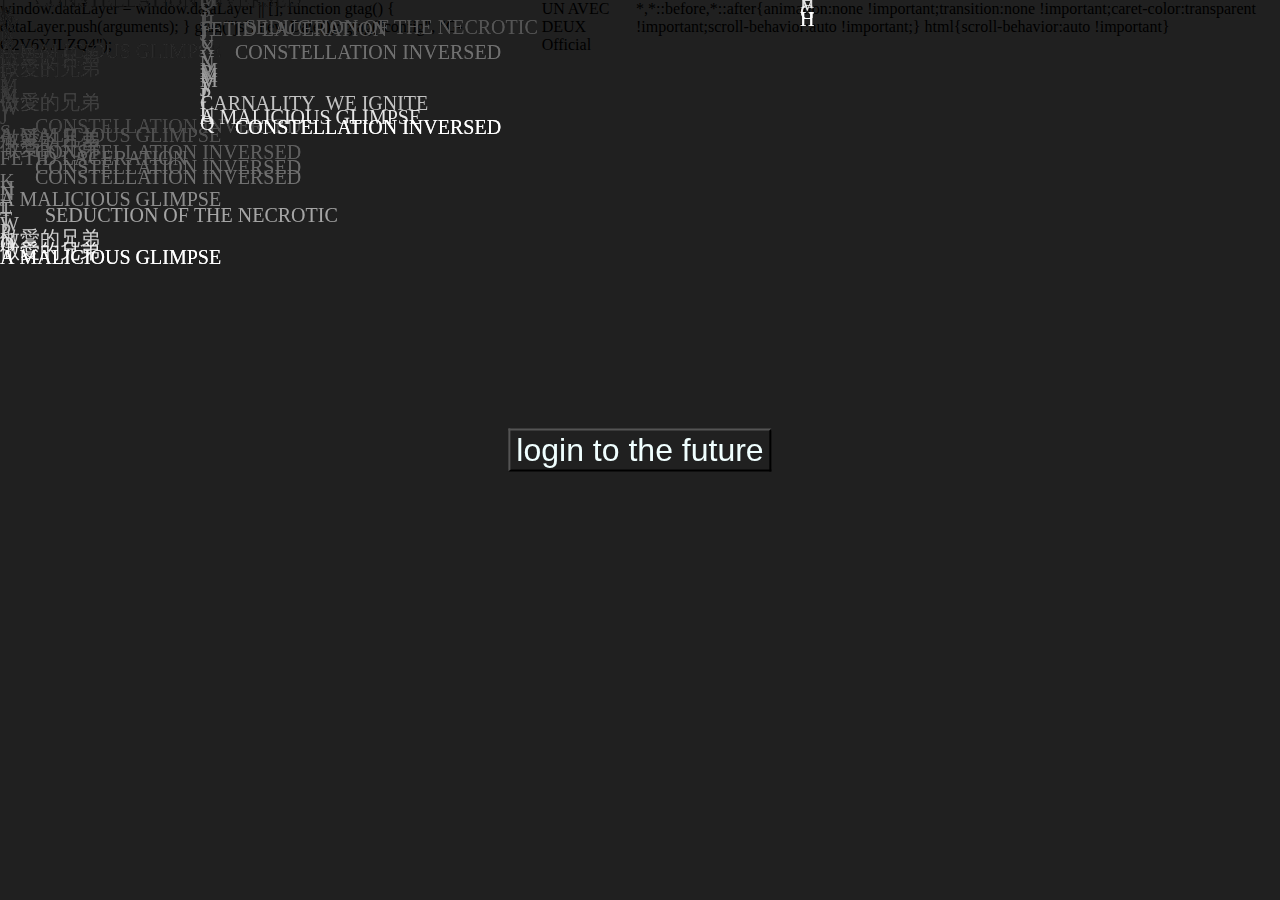
<file: index.html>
<html>
  <head>
    <!-- Global site tag (gtag.js) - Google Analytics -->
    <script
      async
      src="https://www.googletagmanager.com/gtag/js?id=G-G2V6YJLZQ4"
    ></script>
    <script>
      window.dataLayer = window.dataLayer || [];
      function gtag() {
        dataLayer.push(arguments);
      }
      gtag("js", new Date());

      gtag("config", "G-G2V6YJLZQ4");
    </script>

    <title>UN AVEC DEUX Official</title>
    <link rel="Shortcut Icon" type="image/x-icon" href="" />
    <link rel="stylesheet" href="./entry.css" />
  </head>
  <body>
    <canvas id="canvas">Canvas is not supported in your browser.</canvas>
    <input type="button" class="btn1" width:200px; height: 200px;
    onclick="javascript:location.href='./main.html'" style="z-index: 5;
    position: absolute; top: 50%" value="login to the future" />
    <canvas id="canvas2">Canvas is not supported in your browser.</canvas>

    <script src="./entry.js"></script>

    <script
      async
      src="https://pagead2.googlesyndication.com/pagead/js/adsbygoogle.js?client=ca-pub-9474426261656845"
      crossorigin="anonymous"
    ></script>
  </body>
</html>
</file>
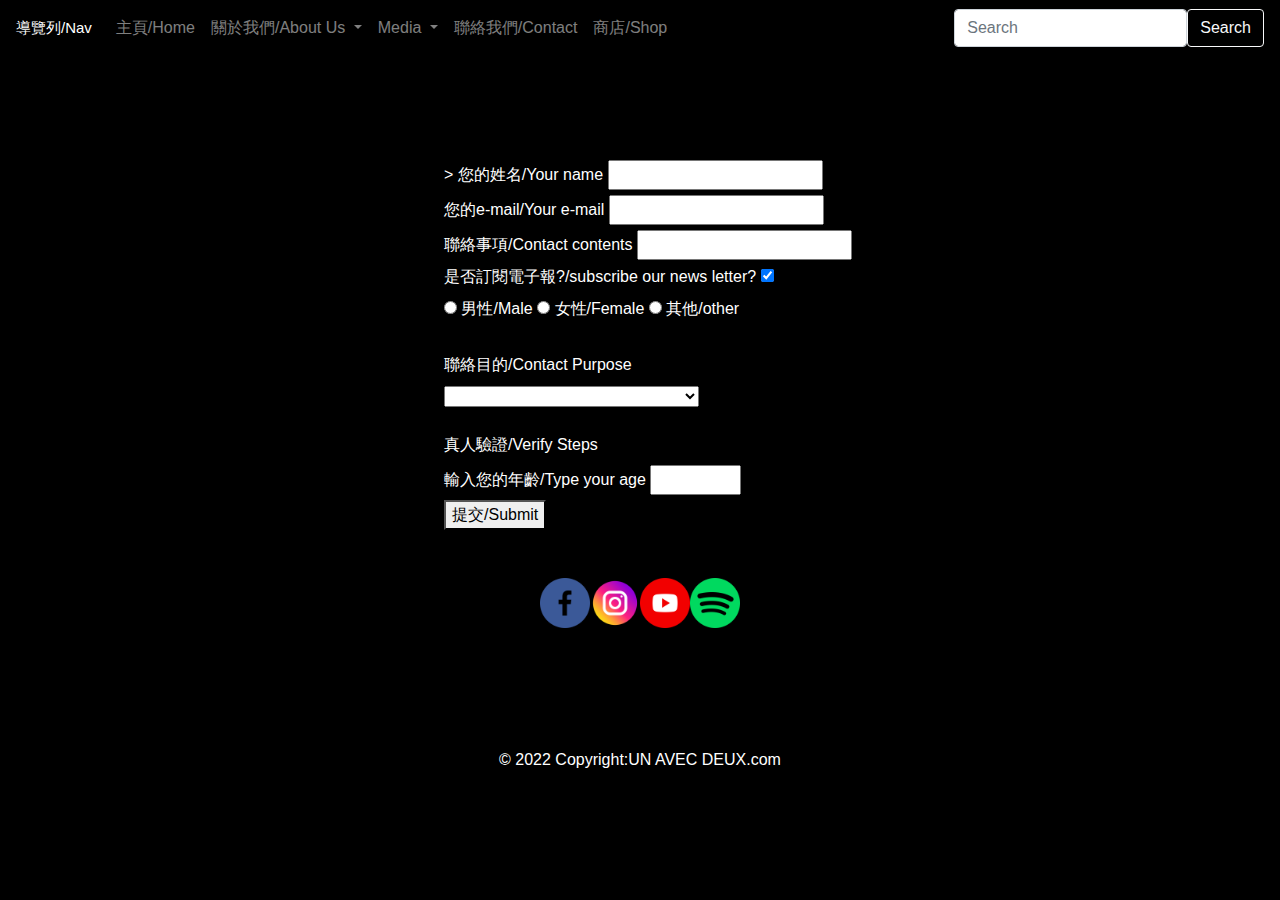
<file: contactus.html>
<!DOCTYPE html>
<html lang="en">
  <head>
    <meta charset="UTF-8" />
    <meta http-equiv="X-UA-Compatible" content="IE=edge" />
    <meta name="viewport" content="width=device-width, initial-scale=1.0" />
    <title>Document</title>

    <link rel="stylesheet" href="./bootstrap.min.css" />
   
    <script src="https://ajax.googleapis.com/ajax/libs/jquery/3.5.1/jquery.min.js"></script>
    <script src="https://cdnjs.cloudflare.com/ajax/libs/popper.js/1.16.0/umd/popper.min.js"></script>
    <script src="https://maxcdn.bootstrapcdn.com/bootstrap/4.5.2/js/bootstrap.min.js"></script>
  </head>
<body>
  <div>
    <nav class="navbar navbar-expand-lg navbar-dark fixed-top">
      <a class="navbar-brand" style="color: white; font-size: 15px"
        >導覽列/Nav</a
      >
      <button
        class="navbar-toggler"
        type="button"
        data-toggle="collapse"
        data-target="#navbarSupportedContent"
        aria-controls="navbarSupportedContent"
        aria-expanded="false"
        aria-label="Toggle navigation"
      >
        <span class="navbar-toggler-icon"></span>
      </button>

      <div class="collapse navbar-collapse" id="navbarSupportedContent">
        <ul class="navbar-nav mr-auto">
          <li class="nav-item">
            <a class="nav-link" href="./main.html">主頁/Home </a>
          </li>

          <li class="nav-item dropdown">
            <a
              class="nav-link dropdown-toggle"
              href="#"
              id="navbarDropdown"
              role="button"
              data-toggle="dropdown"
            >
              關於我們/About Us
            </a>
            <ul class="dropdown-menu">
              <li>
                <a class="dropdown-item" href="./shows.html">演出經歷/Performences</a>
              </li>
              <li>
                <a class="dropdown-item" href="#">簡介/Bios</a>
              </li>
            </ul>
          </li>

          <li class="nav-item dropdown">
            <a
              class="nav-link dropdown-toggle"
              href="#"
              id="navbarDropdown"
              role="button"
              data-toggle="dropdown"
              class="nav-item active"
            >
              Media
            </a>
            <ul class="dropdown-menu">
              <li>
                <a class="dropdown-item" href="./music.html" class="nav-item active"
                  >Music</a
                >
              </li>
              <li>
                <a class="dropdown-item" href="https://www.instagram.com/unavecdeux_taiwan/">Instagram</a>
              </li>

              <li>
                <a class="dropdown-item" href="https://streetvoice.com/UAD_Chen/">StreetVoice</a>
              </li>

              <li>
                <a class="dropdown-item" href="https://www.youtube.com/c/UNAVECDEUXOfficial">Youtube</a>
              </li>

              <li>
                <a class="dropdown-item" href="https://www.oursong.com/@unavecdeux">NFT</a>
              </li>
            </ul>
          </li>

          <li class="nav-item">
            <a class="nav-link" href="#">聯絡我們/Contact</a>
          </li>

          <li class="nav-item">
            <a class="nav-link" href="https://unavecdeuxofficial.easy.co/">商店/Shop</a>
          </li>
        </ul>

        <form class="form-inline">
          <input
            class="form-control"
            type="search"
            placeholder="Search"
            aria-label="Search"
          />
          <button class="btn btn-outline-light" type="submit">Search</button>
        </form>
      </div>
    </nav>
    
    




<div class="contactform1">
        <form action="https://formsubmit.co/unavecdeux@gmail.com" method="POST">>
            <label for="myname">您的姓名/Your name</label>
            <input minlength="2" maxlength="20" id="myname" type="text" name="UserNameInput" required>
           
           <br> 
           
            <label for="youremail">您的e-mail/Your e-mail</label>
            <input id="youremail" type="email" name="UserEmailInput" required>
           
           <br>
           
           <label for="yourcontent">聯絡事項/Contact contents</label>
            <input id="yourcontent" type="text" name="ContactContents" required minlength="30" maxlength="200">
           
           <br> 
           
           <label for="yournews">是否訂閱電子報?/subscribe our news letter?</label>
            <input id="yournews" type="checkbox" name="NewsLetterSubscribe" value="newspaper" checked required>
           
           <br>
           
            <input id="gender" type="radio" name="gender" value="male"  required>
           <label for="gender">男性/Male</label>
           
            <input id="gender" type="radio" name="gender" value="female"  required>
           <label for="gender">女性/Female</label>
           
            <input id="gender" type="radio" name="gender" value="other" required >
           <label for="gender">其他/other</label>
           
           
           <br> 
           <br> 
           <label for"purpose">聯絡目的/Contact Purpose</label><br> 
           <select name="ContactPurpose" id='purpose' required>
           <option value="op0"></option>
            <option value="表演邀約">表演邀約/Show offers</option>
            <option value="廠牌合作">廠牌合作/Product offers</option>
            <option value="粉絲聯繫">粉絲聯繫/Fans</option>
            <option value="場館聯繫">場館聯繫/Live house or Festivals</option>
            <option value="其他">其他/Others<option>
           </select>

           
           <br> 
           <br> 
           
           <label for="">真人驗證/Verify Steps</label>
           <br> 
           <label for="yourage">輸入您的年齡/Type your age</label>
            <input id="yourage" type="number" name="UserAge" value="" required min=18 max=100 step=0.5>
           
           <br>
           
           <button type="submit" name="">提交/Submit</button>
</form>
</div>
 
        <br>
        <br>
        
        <div class="finalfooter">
          <a href="https://www.facebook.com/UNAVECDEUX" class="facebook"><img src="./social media icon/facebook-logo.png" width="50" height="50"></img></a>
          <a href="https://www.instagram.com/unavecdeux_taiwan/" class="ig2"><img src="./social media icon/instagram (1).png" width="50" height="50"></img></a>
          <a href="https://www.youtube.com/c/UNAVECDEUXOfficial" class="youtube"><img src="./social media icon/youtube.png" width="50" height="50"></img></a>
          <a href="https://open.spotify.com/artist/1OUDjVeDb20Ww7yu6ym3up?si=yoRS_dkER86YVW6eN0bLDA" class="spotify"><img src="./social media icon/spotify (2).png" width="50" height="50"></img></a>
          
          </div>
          
          <br>
          <br>
          <br>
          
  
    <br>
    <br>
 

</div>
<div class="footertext" style="background-color: rgba(0, 0, 0, 0.2)">
  © 2022 Copyright:<br>
  <a class="text-white" 
    >UN AVEC DEUX.com<br></a
  >
</div>


  <script src=" https://smtpjs.com/v3/smtp.js"></script>     
<script>function sendEmail(){
  Email.send({
Host:"smtp.gmail.com",
Username : "unavecdeux@gmail.com",
Password : "reignterminalnorival",
to : 'pcleegood@gmail.com',
From : document.getElementById("email").value,
Subject:"new feed",
Body :"And this is the body"})
.then(
  message=>alert(提交成功));
  }</script>  

</body>
</html>
</file>
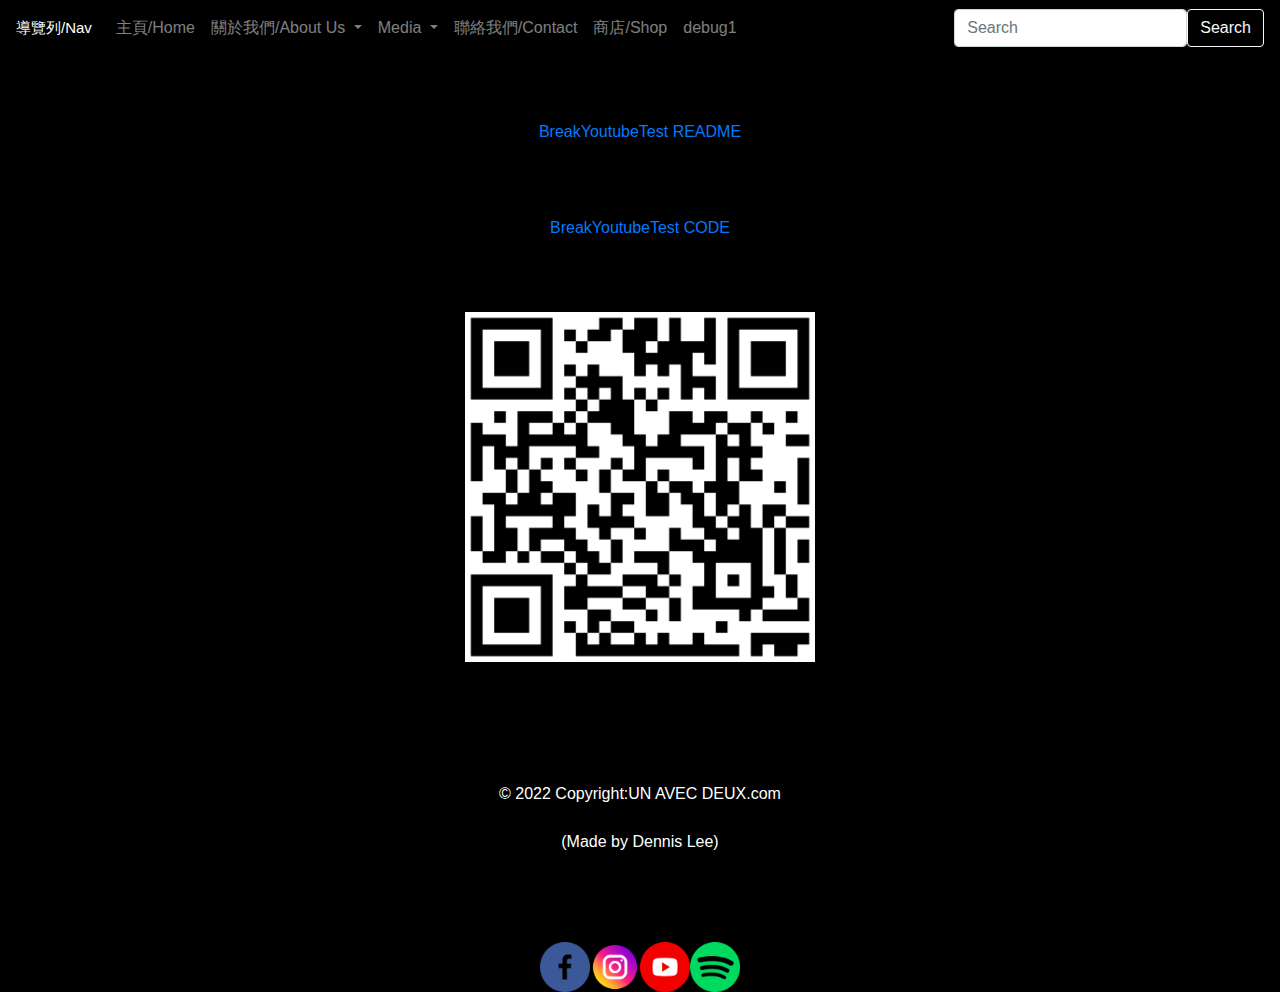
<file: test.html>
<!DOCTYPE html>
<html lang="en">
  <head>
    <meta charset="UTF-8" />
    <meta http-equiv="X-UA-Compatible" content="IE=edge" />
    <meta name="viewport" content="width=device-width, initial-scale=1.0" />
    <title>Document</title>

    <link rel="stylesheet" href="./bootstrap.min.css" />
   
    <script src="https://ajax.googleapis.com/ajax/libs/jquery/3.5.1/jquery.min.js"></script>
    <script src="https://cdnjs.cloudflare.com/ajax/libs/popper.js/1.16.0/umd/popper.min.js"></script>
    <script src="https://maxcdn.bootstrapcdn.com/bootstrap/4.5.2/js/bootstrap.min.js"></script>
  </head>
<body>
  <div>
    <nav class="navbar navbar-expand-lg navbar-dark fixed-top">
      <a class="navbar-brand" style="color: white; font-size: 15px"
        >導覽列/Nav</a
      >
      <button
        class="navbar-toggler"
        type="button"
        data-toggle="collapse"
        data-target="#navbarSupportedContent"
        aria-controls="navbarSupportedContent"
        aria-expanded="false"
        aria-label="Toggle navigation"
      >
        <span class="navbar-toggler-icon"></span>
      </button>

      <div class="collapse navbar-collapse" id="navbarSupportedContent">
        <ul class="navbar-nav mr-auto">
          <li class="nav-item">
            <a class="nav-link" href="./main.html">主頁/Home </a>
          </li>

          <li class="nav-item dropdown">
            <a
              class="nav-link dropdown-toggle"
              href="#"
              id="navbarDropdown"
              role="button"
              data-toggle="dropdown"
            >
              關於我們/About Us
            </a>
            <ul class="dropdown-menu">
              <li>
                <a class="dropdown-item" href="./shows.html">演出經歷/Performences</a>
              </li>
              <li>
                <a class="dropdown-item" href="#">簡介/Bios</a>
              </li>
            </ul>
          </li>

          <li class="nav-item dropdown">
            <a
              class="nav-link dropdown-toggle"
              href="#"
              id="navbarDropdown"
              role="button"
              data-toggle="dropdown"
              class="nav-item active"
            >
              Media
            </a>
            <ul class="dropdown-menu">
              <li>
                <a class="dropdown-item" href="./music.html" class="nav-item active"
                  >Music</a
                >
              </li>
              <li>
                <a class="dropdown-item" href="https://www.instagram.com/unavecdeux_taiwan/">Instagram</a>
              </li>

              <li>
                <a class="dropdown-item" href="https://streetvoice.com/UAD_Chen/">StreetVoice</a>
              </li>

              <li>
                <a class="dropdown-item" href="https://www.youtube.com/c/UNAVECDEUXOfficial">Youtube</a>
              </li>

              <li>
                <a class="dropdown-item" href="https://www.oursong.com/@unavecdeux">NFT</a>
              </li>
            </ul>
          </li>

          <li class="nav-item">
            <a class="nav-link" href="#">聯絡我們/Contact</a>
          </li>

          <li class="nav-item">
            <a class="nav-link" href="https://unavecdeuxofficial.easy.co/">商店/Shop</a>
          </li>

          <li class="nav-item">
            <a class="nav-link" href="./visuals.html">debug1</a>
          </li>
        </ul>

        <form class="form-inline">
          <input
            class="form-control"
            type="search"
            placeholder="Search"
            aria-label="Search"
          />
          <button class="btn btn-outline-light" type="submit">Search</button>
        </form>
      </div>
    </nav>
    
     
    <br>
    <br>
    <br>
    

<br>
<br>
    <div class="github"><a href="https://github.com/dennisleeNCCUDCT/BreakYoutubeTest/blob/main/README.md">BreakYoutubeTest README</a></div>
    <br><br><br>
   
    <div class="github"><a href="https://github.com/dennisleeNCCUDCT/Python-Practice-Python-/blob/main/main.py">BreakYoutubeTest CODE</a></div>
    <br>
    <br>
    <br>
    <div class="entryQRpic"><img src="./index pics/qrcode_24830914_.png" style="display:block; margin:auto;width: 350px;display: flex;flex-direction: column;"></div>


        
       
          
          <br>
          <br>
          <br>
          
  
    <br>
    <br>
 

</div>
<div class="footertext" style="background-color: rgba(0, 0, 0, 0.2)">
  © 2022 Copyright:<br>
  <a class="text-white" 
    >UN AVEC DEUX.com<br>
  </a>
    <br><br>
  
</div>
<p class="author">(Made by Dennis Lee)</p>
<br><br><br>
<div class="finalfooter">
  <a href="https://www.facebook.com/UNAVECDEUX" class="facebook"><img src="./social media icon/facebook-logo.png" width="50" height="50"></img></a>
  <a href="https://www.instagram.com/unavecdeux_taiwan/" class="ig2"><img src="./social media icon/instagram (1).png" width="50" height="50"></img></a>
  <a href="https://www.youtube.com/c/UNAVECDEUXOfficial" class="youtube"><img src="./social media icon/youtube.png" width="50" height="50"></img></a>
  <a href="https://open.spotify.com/artist/1OUDjVeDb20Ww7yu6ym3up?si=yoRS_dkER86YVW6eN0bLDA" class="spotify"><img src="./social media icon/spotify (2).png" width="50" height="50"></img></a>
  
  </div>

  <script src=" https://smtpjs.com/v3/smtp.js"></script>     
 

</body>
</html>
</file>
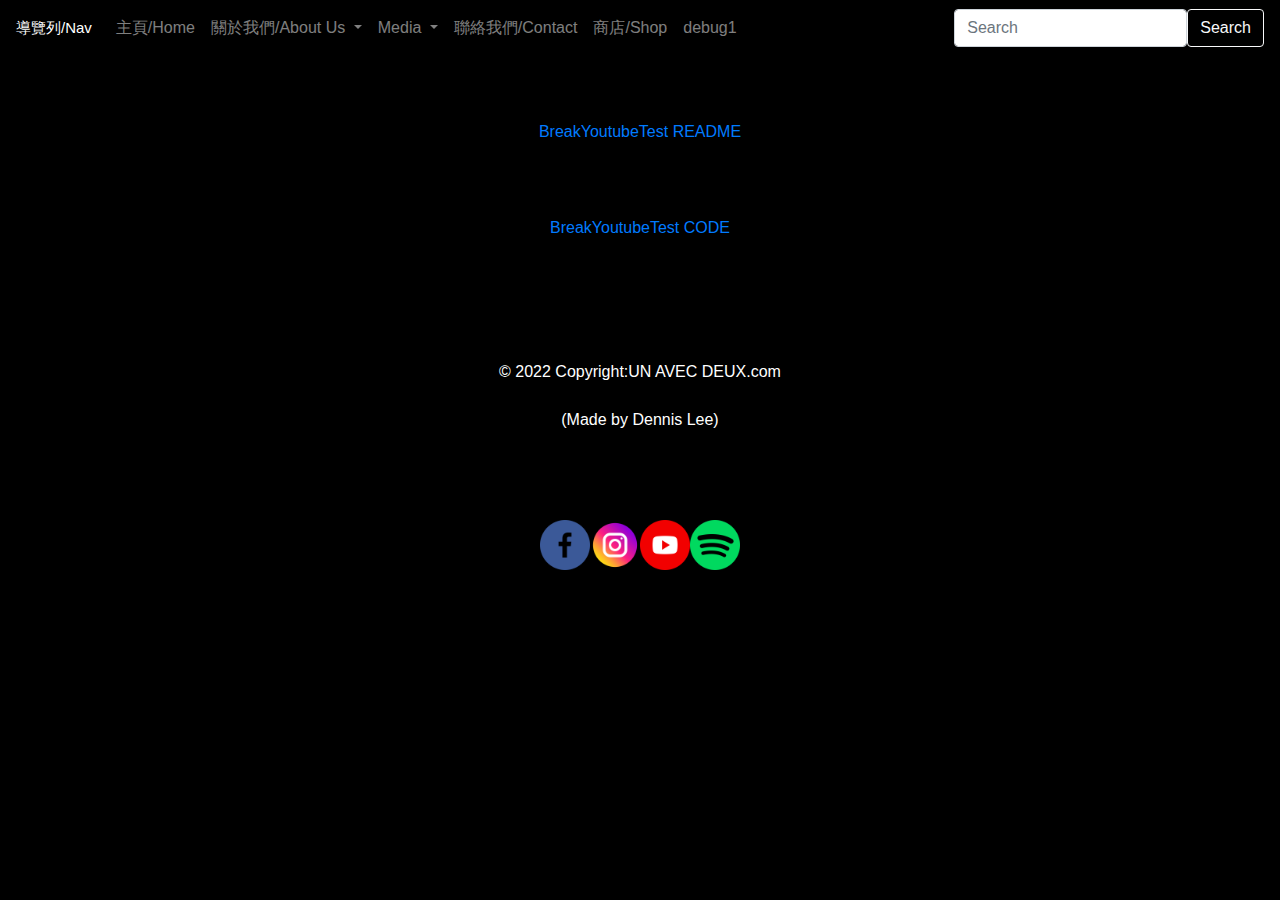
<file: try.html>
<!DOCTYPE html>
<html lang="en">
  <head>
    <meta charset="UTF-8" />
    <meta http-equiv="X-UA-Compatible" content="IE=edge" />
    <meta name="viewport" content="width=device-width, initial-scale=1.0" />
    <title>Document</title>

    <link rel="stylesheet" href="./bootstrap.min.css" />
   
    <script src="https://ajax.googleapis.com/ajax/libs/jquery/3.5.1/jquery.min.js"></script>
    <script src="https://cdnjs.cloudflare.com/ajax/libs/popper.js/1.16.0/umd/popper.min.js"></script>
    <script src="https://maxcdn.bootstrapcdn.com/bootstrap/4.5.2/js/bootstrap.min.js"></script>
  </head>
<body>
  <div>
    <nav class="navbar navbar-expand-lg navbar-dark fixed-top">
      <a class="navbar-brand" style="color: white; font-size: 15px"
        >導覽列/Nav</a
      >
      <button
        class="navbar-toggler"
        type="button"
        data-toggle="collapse"
        data-target="#navbarSupportedContent"
        aria-controls="navbarSupportedContent"
        aria-expanded="false"
        aria-label="Toggle navigation"
      >
        <span class="navbar-toggler-icon"></span>
      </button>

      <div class="collapse navbar-collapse" id="navbarSupportedContent">
        <ul class="navbar-nav mr-auto">
          <li class="nav-item">
            <a class="nav-link" href="./main.html">主頁/Home </a>
          </li>

          <li class="nav-item dropdown">
            <a
              class="nav-link dropdown-toggle"
              href="#"
              id="navbarDropdown"
              role="button"
              data-toggle="dropdown"
            >
              關於我們/About Us
            </a>
            <ul class="dropdown-menu">
              <li>
                <a class="dropdown-item" href="./shows.html">演出經歷/Performences</a>
              </li>
              <li>
                <a class="dropdown-item" href="#">簡介/Bios</a>
              </li>
            </ul>
          </li>

          <li class="nav-item dropdown">
            <a
              class="nav-link dropdown-toggle"
              href="#"
              id="navbarDropdown"
              role="button"
              data-toggle="dropdown"
              class="nav-item active"
            >
              Media
            </a>
            <ul class="dropdown-menu">
              <li>
                <a class="dropdown-item" href="./music.html" class="nav-item active"
                  >Music</a
                >
              </li>
              <li>
                <a class="dropdown-item" href="https://www.instagram.com/unavecdeux_taiwan/">Instagram</a>
              </li>

              <li>
                <a class="dropdown-item" href="https://streetvoice.com/UAD_Chen/">StreetVoice</a>
              </li>

              <li>
                <a class="dropdown-item" href="https://www.youtube.com/c/UNAVECDEUXOfficial">Youtube</a>
              </li>

              <li>
                <a class="dropdown-item" href="https://www.oursong.com/@unavecdeux">NFT</a>
              </li>
            </ul>
          </li>

          <li class="nav-item">
            <a class="nav-link" href="#">聯絡我們/Contact</a>
          </li>

          <li class="nav-item">
            <a class="nav-link" href="https://unavecdeuxofficial.easy.co/">商店/Shop</a>
          </li>

          <li class="nav-item">
            <a class="nav-link" href="./visuals.html">debug1</a>
          </li>
        </ul>

        <form class="form-inline">
          <input
            class="form-control"
            type="search"
            placeholder="Search"
            aria-label="Search"
          />
          <button class="btn btn-outline-light" type="submit">Search</button>
        </form>
      </div>
    </nav>
    
     
    <br>
    <br>
    <br>
    

<br>
<br>
    <div class="github"><a href="https://github.com/dennisleeNCCUDCT/BreakYoutubeTest/blob/main/README.md">BreakYoutubeTest README</a></div>
    <br><br><br>
   
    <div class="github"><a href="https://github.com/dennisleeNCCUDCT/Python-Practice-Python-/blob/main/main.py">BreakYoutubeTest CODE</a></div>




        
       
          
          <br>
          <br>
          <br>
          
  
    <br>
    <br>
 

</div>
<div class="footertext" style="background-color: rgba(0, 0, 0, 0.2)">
  © 2022 Copyright:<br>
  <a class="text-white" 
    >UN AVEC DEUX.com<br>
  </a>
    <br><br>
  
</div>
<p class="author">(Made by Dennis Lee)</p>
<br><br><br>
<div class="finalfooter">
  <a href="https://www.facebook.com/UNAVECDEUX" class="facebook"><img src="./social media icon/facebook-logo.png" width="50" height="50"></img></a>
  <a href="https://www.instagram.com/unavecdeux_taiwan/" class="ig2"><img src="./social media icon/instagram (1).png" width="50" height="50"></img></a>
  <a href="https://www.youtube.com/c/UNAVECDEUXOfficial" class="youtube"><img src="./social media icon/youtube.png" width="50" height="50"></img></a>
  <a href="https://open.spotify.com/artist/1OUDjVeDb20Ww7yu6ym3up?si=yoRS_dkER86YVW6eN0bLDA" class="spotify"><img src="./social media icon/spotify (2).png" width="50" height="50"></img></a>
  
  </div>

  <script src=" https://smtpjs.com/v3/smtp.js"></script>     
 

</body>
</html>
</file>
<file: entry.css>
* {
  display: flex;
  flex-direction: row;
}

body {
  margin: 0;
}

canvas {
  display: block;
  position: absolute;
  top: 0;
  left: 0;
}

#controls {
  size: 10rem;
  width: 400px;
  background: #ccc;
  position: absolute;
  top: 50%;
  left: 50%;
  transform: translate(-50%, -50%);
}

.btn1 {
  display: flex;
  flex-direction: row;
  justify-content: center;
  font-size: xx-large;
  background-color: transparent;
  color: azure;
  position: absolute;
  top: 50%;
  left: 50%;
  transform: translate(-50%, -50%);
}
</file>
